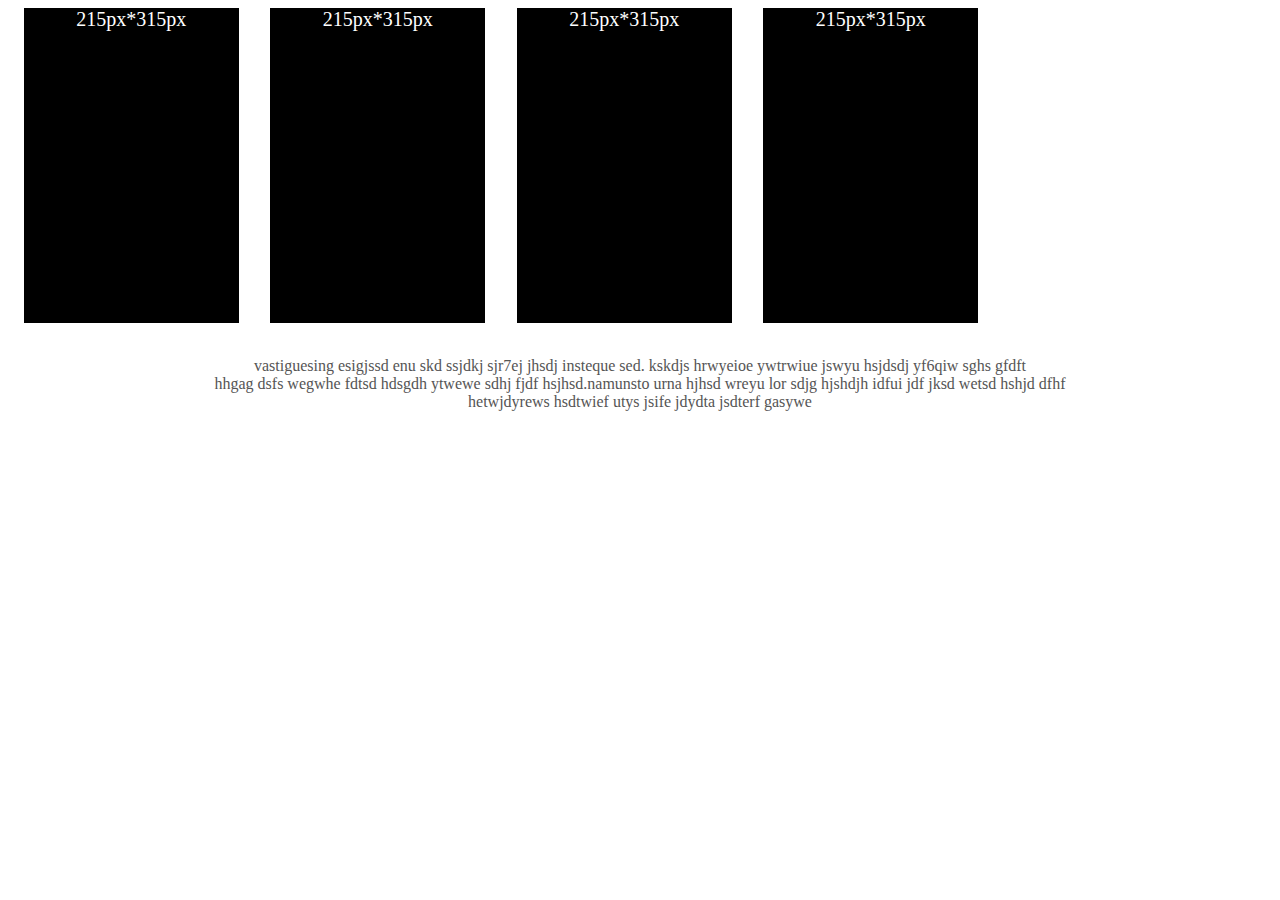
<file: Coding/index.html>
<!DOCTYPE html>
<html>
<head>
	<title>Box Image</title>

	<link rel="stylesheet" type="text/css" href="./style.css">
</head>
<body>
	<div class="container">
	
			<div class="box" style="color:white">215px*315px</div>
			<div class="box" style="color:white">215px*315px</div>
			<div class="box" style="color:white">215px*315px</div>
			<div class="box" style="color:white">215px*315px</div>


</div>

	
		<br><p align="center"><font style="color:#555"> vastiguesing esigjssd enu skd ssjdkj sjr7ej jhsdj insteque sed. kskdjs hrwyeioe ywtrwiue jswyu hsjdsdj yf6qiw sghs gfdft <br>hhgag dsfs wegwhe fdtsd hdsgdh ytwewe sdhj fjdf hsjhsd.namunsto urna hjhsd wreyu lor sdjg hjshdjh idfui jdf jksd wetsd hshjd dfhf 
	<br>hetwjdyrews hsdtwief utys jsife jdydta jsdterf gasywe</font></p>	

	<script src="script.js"></script>
</body>
</html>
</file>
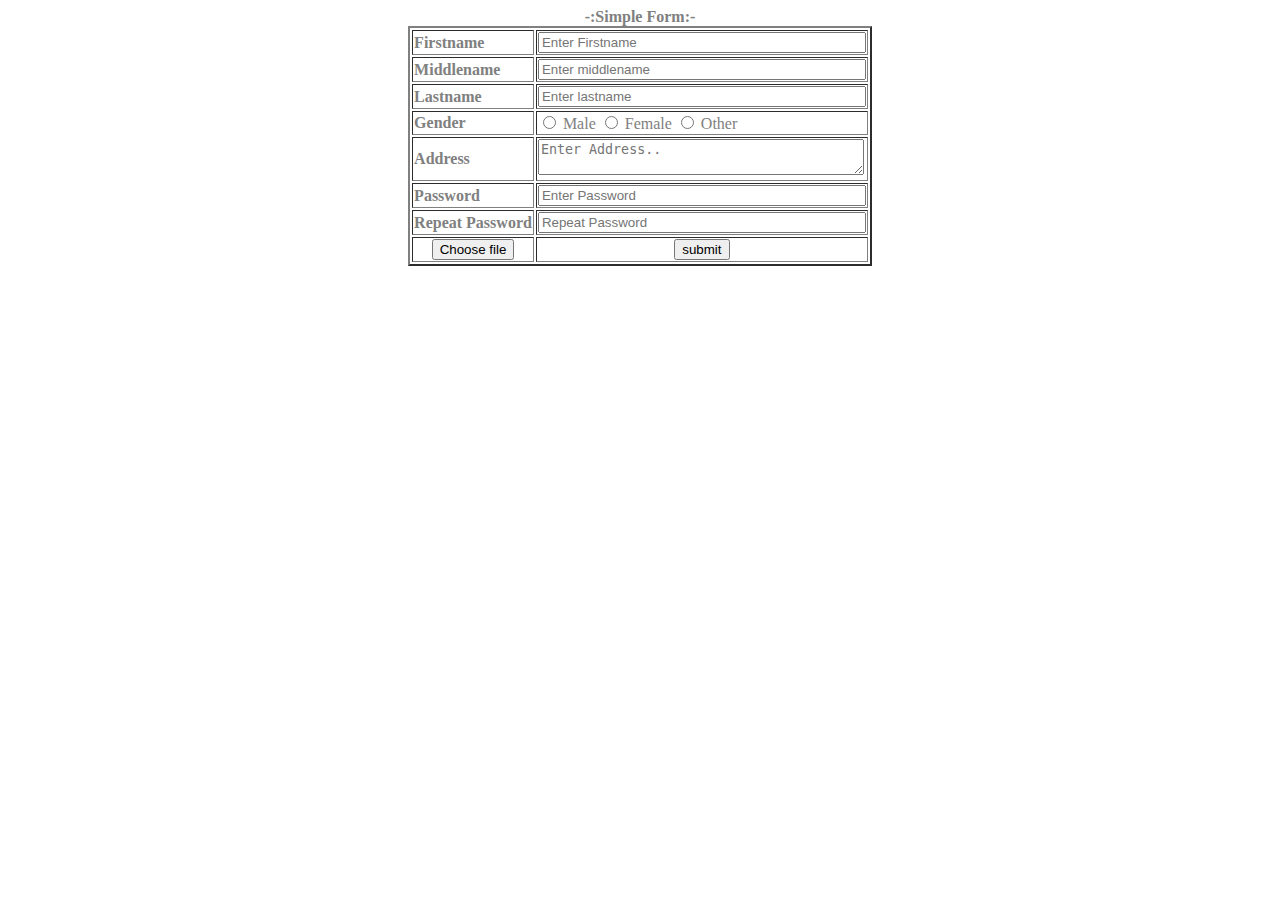
<file: Practice/form.html>
<!DOCTYPE html>
<html>
<body style="color: gray">
    <form>
        <table border="2" align="center" style="width: 750px,height:750px" >
          <center><b>-:Simple Form:-</b></center>
             <tr>
                  <td><label for="Firstname"><b>Firstname</b></label></td>
                  <td><input type="text" placeholder="Enter Firstname" name="Firstname" id="Firstname"  style="width: 320px" required></td>
             </tr>
             <tr>
                  <td><label for="middlename"><b>Middlename</b></label></td>
                  <td><input type="text" placeholder="Enter middlename" name="middlename" id="middlename" style="width: 320px" required></td>
             </tr>
             <tr>
                  <td><label for="lastname"><b>Lastname</b></label></td>
                  <td><input type="text" placeholder="Enter lastname" name="lastname" id="lastname"  style="width: 320px"required></td>
             </tr>
             <tr>
                  <td><label for="gender"><b>Gender</b></label></td>
                  <td><input type="radio" name="male" id="male" value="male" required>
                  <label for="male">Male</label>
                  <input type="radio"  name="female" id="female" value="female"required>
                  <label for="female">Female</label>
                  <input type="radio" id="other" name="gender" value="other">
                  <label for="other">Other</label></td>
             </tr>
             <tr>
                  <td><b><label for="Address">Address</label></b></td>
                  <td><textarea name="Address" id="Address" placeholder="Enter Address.." style="width: 320px" required></textarea></td>
            </tr>
             <tr>
                   <td><label for="psw"><b>Password</b></label></td>
                 <td> <input type="password" placeholder="Enter Password" name="psw" id="psw" style="width: 320px"required></td>
             </tr>
             <tr>
                  <td><label for="psw-repeat"><b>Repeat Password</b></label></td>
                  <td><input type="password" placeholder="Repeat Password" name="psw-repeat" id="psw-repeat" style="width: 320px"required></td>
            </tr>
            <tr>
                  <td align="center" colspan="1"><button type="file" class="filebtn">Choose file</button></td>
                 <td align="center" colspan="2"><button type="submit" class="submitbtn">submit</button></td>
            </tr>
        </table>
      </div>
    </form>
</body>
</html>
</file>
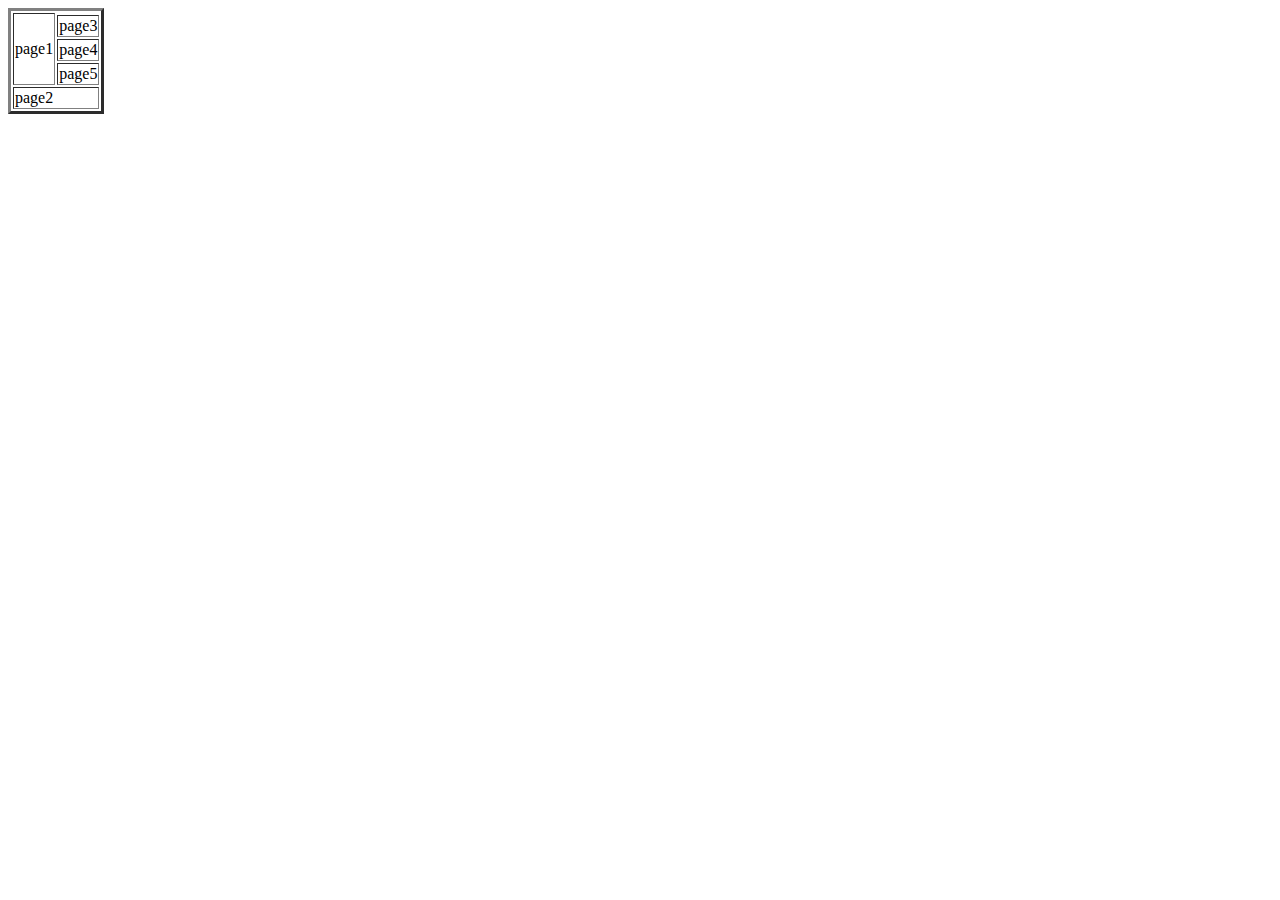
<file: Practice/table1.html>
<!DOCTYPE html>
<html lang="en">
<head>
	<meta charset="utf-8">
	<title>table-1</title>
</head>
<body>
		<table border="3">
			<tr>
				<td rowspan="4">page1</td>
			</tr>
			<tr>
				<td>page3</td>
			</tr>
			<tr>
				<td>page4</td>
			</tr>
			<tr>
				<td>page5</td>
			</tr>
			<tr>
				<td colspan="3">page2</td>
			</tr>

		</table>
</body>
</html>
</file>
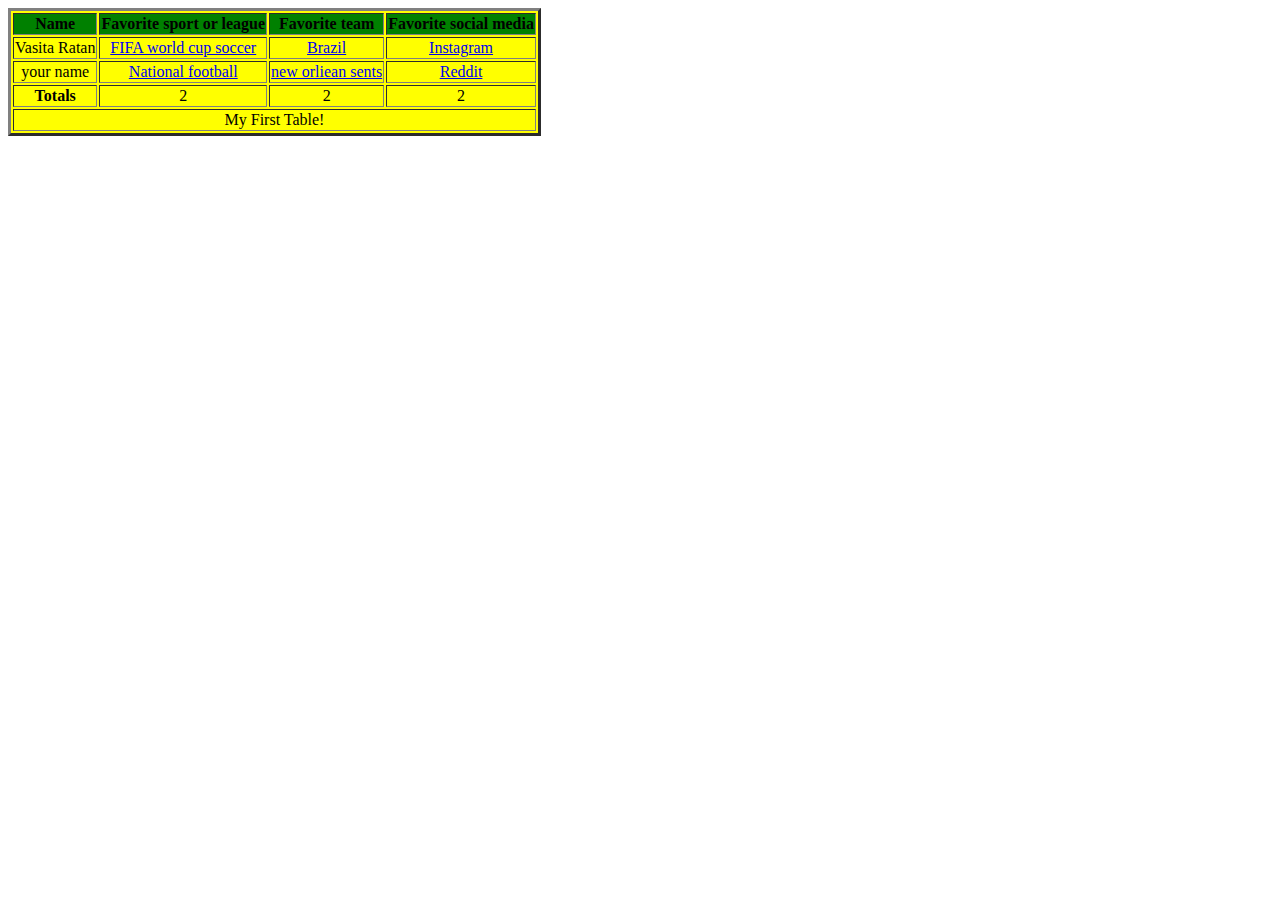
<file: Practice/table2.html>
<!DOCTYPE html>
<html lang="en">
<head>
	<meta charset="utf-8">
	<title>table-1</title>
</head>
<body>
		<table border="3" bgcolor="yellow">
			<tr bgcolor="green">
				<th>Name</th>
				<th>Favorite sport or league</th>
				<th>Favorite team</th>
				<th>Favorite social media</th>
			</tr>
			<tr>
				<td align="center">Vasita Ratan</td>
				<td align="center"><a href="FIFA world cup soccer">FIFA world cup soccer</a></td>
				<td align="center"><a href="Brazil">Brazil</a></td>
				<td align="center"><a href="Brazil">Instagram</a></td>
			</tr>
			<tr>
				<td align="center">your name</td>
				<td align="center"><a href="National football">National football</a></td>
				<td align="center"><a href="New orliean sents">new orliean sents</a></td>
				<td align="center"><a href="Reddit">Reddit</a></td>
			</tr>
			<tr>
				<th align="center">Totals</th>
				<td align="center">2</td>
				<td align="center">2</td>
				<td align="center">2</td>
			</tr>
			<tr>
				<td colspan="4" align="center">My First Table!</td>
			</tr>
		</table>
</body>
</html>
</file>
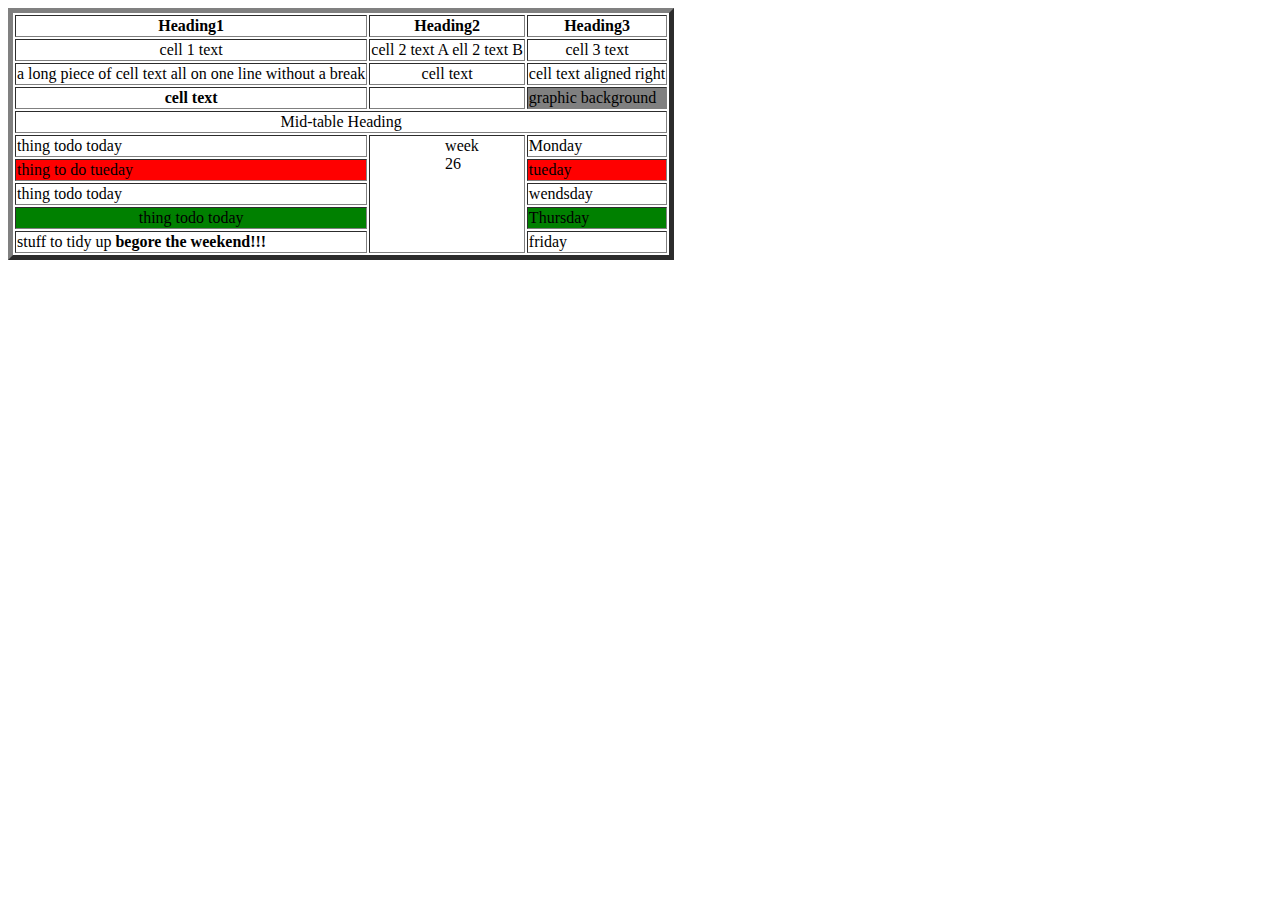
<file: Practice/table3.html>
<!DOCTYPE html>
<html lang="en">
<head>
	<meta charset="utf-8">
	<title>table-1</title>
</head>
<body>
		<table border="5" >
			<tr >
				<th>Heading1</th>
				<th>Heading2</th>
				<th colspan="3">Heading3</th>
			</tr>
			<tr>
				<td align="center" valign="top">cell 1 text</td>
				<td align="center">cell 2 text A <spa>ell 2 text B</spa></td>
							
				<td align="center">cell 3 text </td>
			</tr>
			<tr>
				<td>a long piece of cell text all on one line without a break</td>
				<td align="center">cell text </td>
				<td align="center">cell text aligned right </td>
			</tr>
			<tr>
				<th>cell text</th>
				<td></td>
				<td bgcolor="gray">graphic background</td>
			</tr>
			<tr>
				<td colspan="12" align="center">Mid-table Heading</td>
			</tr>
			<tr>
				<td>thing todo today</td>
				<td rowspan="6" align="center" valign="top" ><div style="width: 4px"><span>week 26</span></div></td>
				<td>Monday</td>
			</tr>
			<tr>
				<td bgcolor="red">thing to do tueday</td>
				<td bgcolor="red">tueday</td>
			</tr>
			<tr>
				<td>thing todo today</td>
				<td>wendsday</td>
			</tr>
			<tr>
				<td align="center" bgcolor="green">thing todo today</td>
				<td bgcolor="green">Thursday</td>
			</tr>
			<tr>
				<td>stuff to tidy up <b>begore the weekend!!!</b></td>
				<td>friday</td>
			</tr>
		</table>
</body>
</html>
</file>
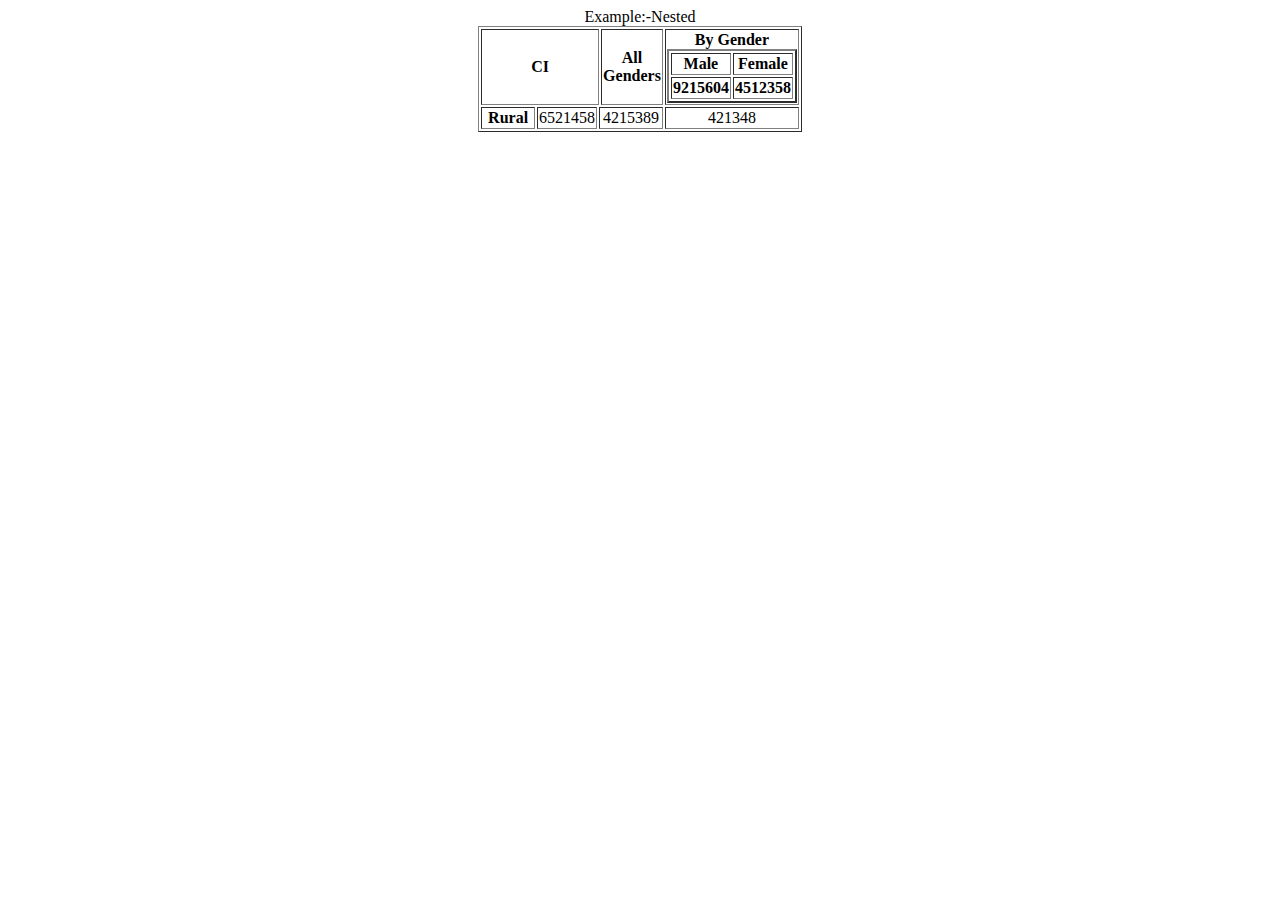
<file: Practice/table4.html>
<!DOCTYPE html>
<html>
<head>
	<title>Inner Table Demonstrate</title>
</head>
<body>
		<center>Example:-Nested</center>
		<table border="1" align="center">
			<tr>
				<td colspan="3" height="70px" align="center"><b>CI</td>
				<td width="20" align="center"><b>All Genders</td>
				<td height="20" align="center"><b>By Gender
					<table border="2" align="center">
						<tr>
							<th><b>Male</th>
							<th><b>Female</th>
						</tr>
						<tr>
							<td>9215604</td>
							<td>4512358</td>
						</tr>
					</table>
				</td>
			</tr>
			<tr>
				<td width="50" align="center"><b>Rural</b></td>
				<td align="center">6521458</td>
				<td align="center" colspan="2">4215389</td>
				<td align="center" colspan="2">421348</td>

			</tr>
		</table>
</body>
</html>
</file>
<file: Coding/style.css>
.container{

	width: 78%;
	height: auto;
	
	/*add flexbox style*/

	display:flex;
	flex-direction:row;
	justify-content: space-around; 

}

.box{
	width: 215px;
	height: 315px;
	background: black;
	margin: 0px;
	box-sizing: border-box;
	font-size: 20px;
	text-align: center;
	position: relative;
	display: flex; 
	align-content: center; 
	justify-content : center;
}
</file>
